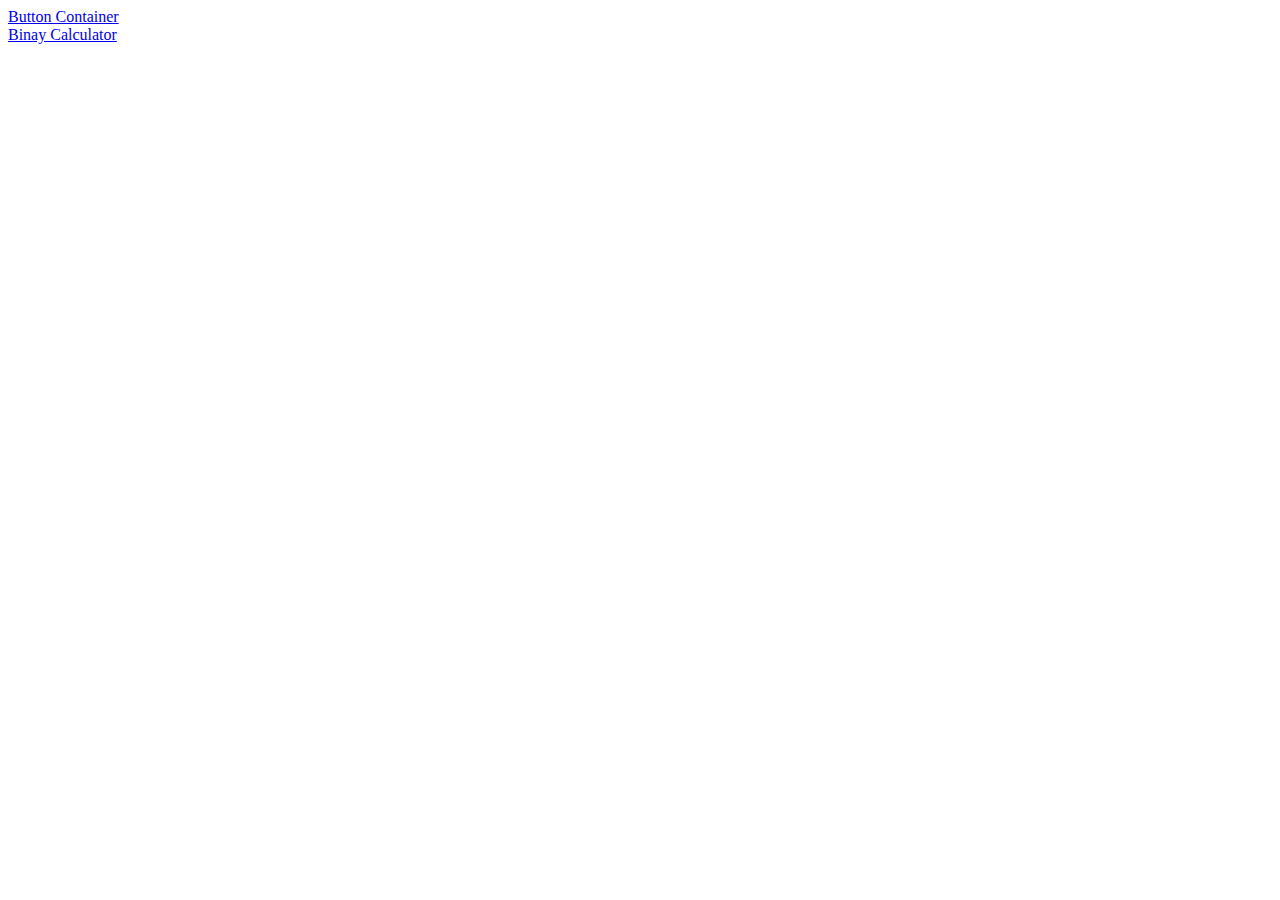
<file: index.html>
<!DOCTYPE html>
<html lang="en">
<head>
    <meta charset="UTF-8">
    <meta name="viewport" content="width=device-width, initial-scale=1.0">
    <meta http-equiv="X-UA-Compatible" content="ie=edge">
    <title>HackerRankSolutions</title>
</head>
<body>
    <div class="project">
    <a href="./10 Days of Javascript/ButtonsContainer/index.html"> Button Container </a>
    </div>
    <div class="project">
    <a href="./10 Days of Javascript/BinaryCalculator/index.html"> Binay Calculator </a>
    </div>
</body>
</html>
</file>
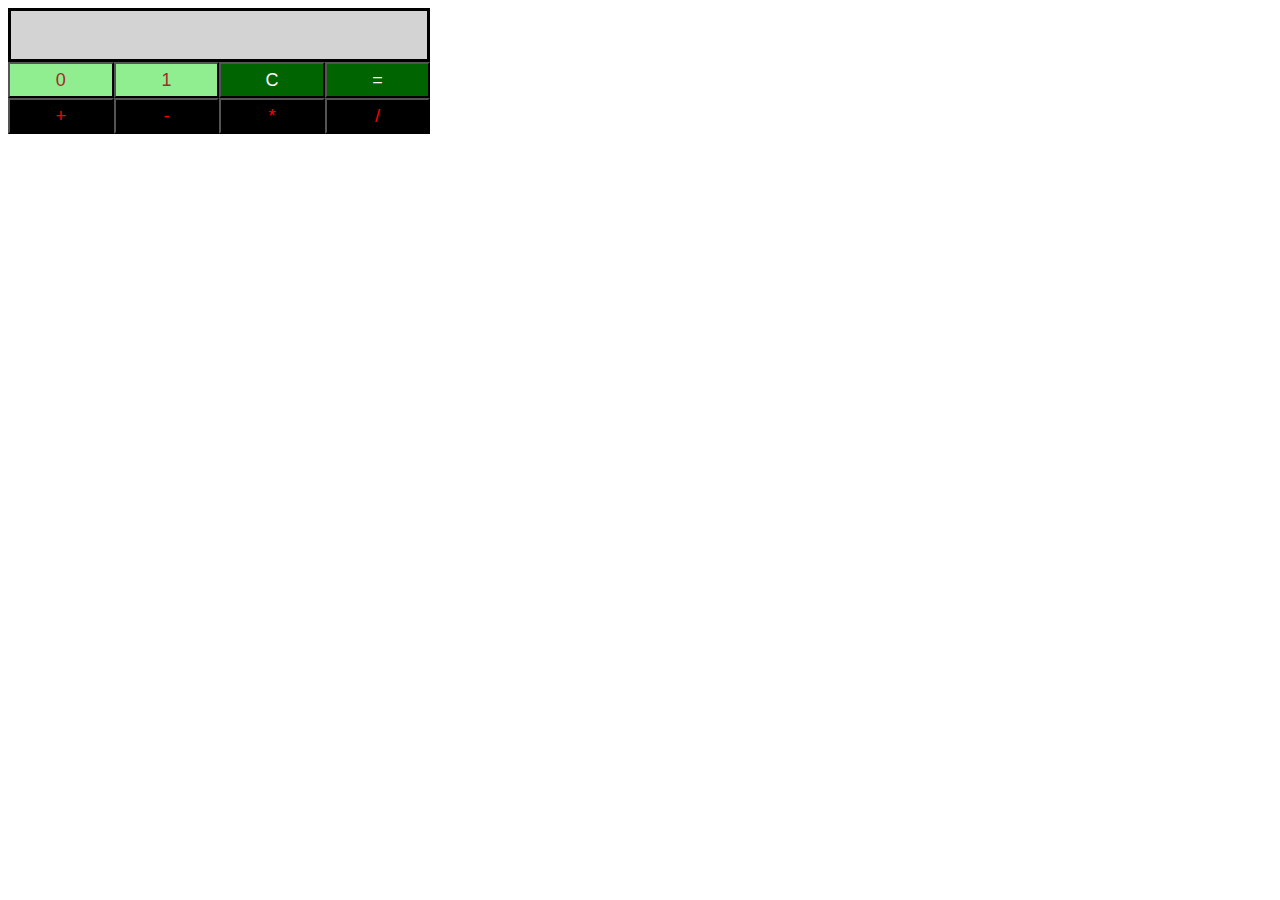
<file: 10 Days of Javascript/BinaryCalculator/index.html>
<!DOCTYPE html>
<html>
    <head>
        <meta charset="utf-8">
        <title>Binary Calculator</title>
         <link rel="stylesheet" href="css/binaryCalculator.css" type="text/css">
    </head>
    <body>
      <div id="res"></div>
      <div id="btns">
          
                <Button id="btn0">0</Button>
                <Button id="btn1">1</Button>
                <Button id="btnClr">C</Button>
                <Button id="btnEql">=</Button>
  
                <Button id="btnSum">+</Button>
                <Button id="btnSub">-</Button>
                <Button id="btnMul">*</Button>
                <Button id="btnDiv">/</Button>
           
        </div>
                  <script src="js/binaryCalculator.js" type="text/javascript"></script>
    </body>
</html>
</file>
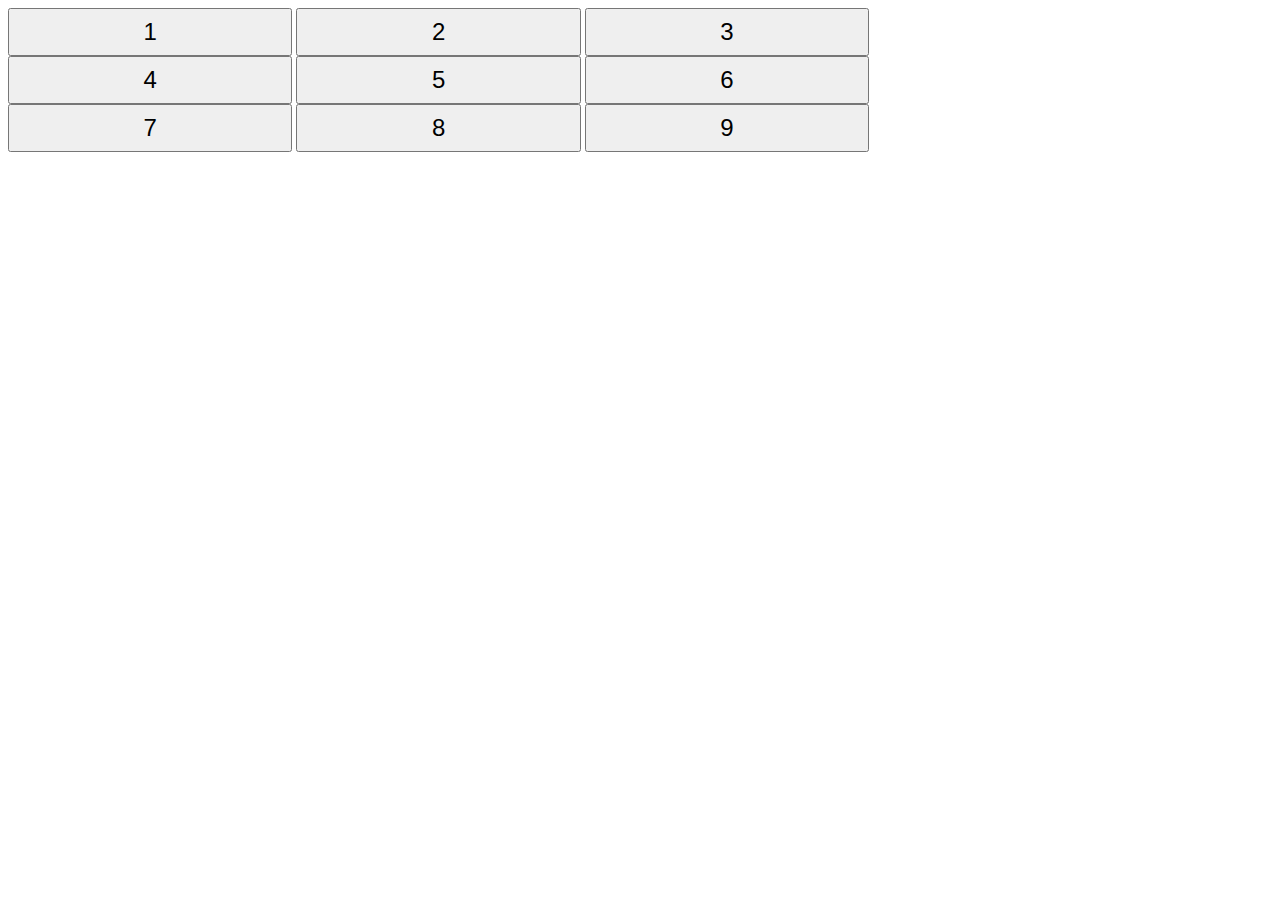
<file: 10 Days of Javascript/ButtonsContainer/index.html>
<!DOCTYPE html>
<html>
    <head>
        <meta charset="utf-8">
        <title>Binary Calculator</title>
         <link rel="stylesheet" href="css/buttonsGrid.css" type="text/css">
    </head>
    <body>
 
        <div id="btns">
        <Button id="btn1">1</Button>
        <Button id="btn2">2</Button>
        <Button id="btn3">3</Button>
        <Button id="btn4">4</Button>
        <Button id="btn5">5</Button>
        <Button id="btn6">6</Button>
        <Button id="btn7">7</Button>
        <Button id="btn8">8</Button>
        <Button id="btn9">9</Button>
        </div>
                  <script src="js/buttonsGrid.js" type="text/javascript"></script>
    </body>
</html>
</file>
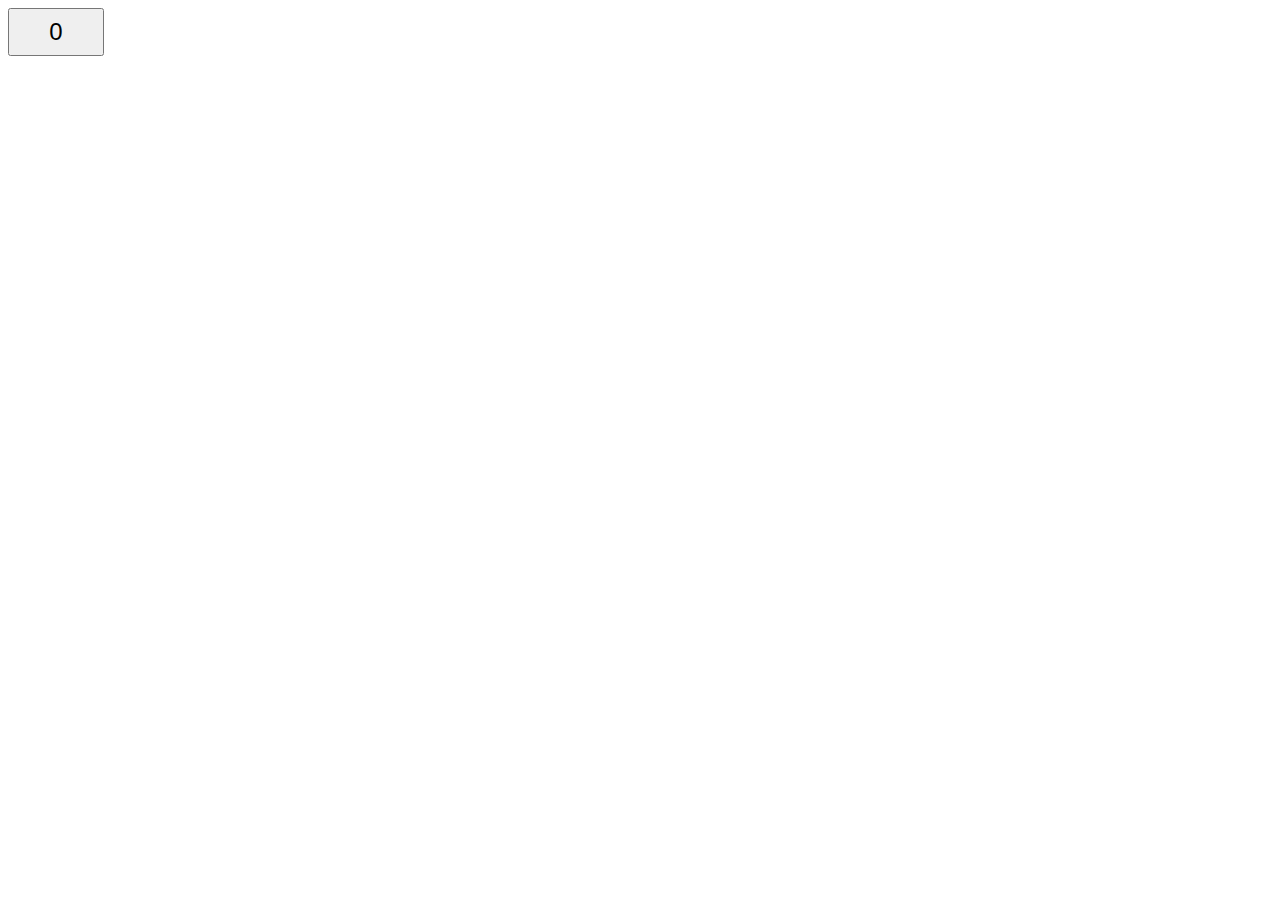
<file: 10 Days of Javascript/ButtonTest1/index.html>
<!DOCTYPE html>
<html>
    <head>
        <meta charset="utf-8">
        <title>Button</title>
         <link rel="stylesheet" href="css/button.css" type="text/css">
    </head>
    
    <body>
        <Button id="btn">0</Button>
    	<script src="js/button.js" type="text/javascript"></script>
    </body>
</html>
</file>
<file: 10 Days of Javascript/BinaryCalculator/css/binaryCalculator.css>
body{
   width: 33%; 
 }

#res{
background-color: lightgray;    
border: solid;
height: 48px;
font-size: 20px;

}


#btns button{
    width: 25%;
   height: 36px;
    font-size: 18px;
    margin: 0px;
    float: left;
}
#btn0 , #btn1{
  background-color:  lightgreen;
  color: brown;
}

#btnClr, #btnEql{
    background-color:  darkgreen;
   color: white;
}



#btnSum, #btnSub, #btnMul, #btnDiv{
    background-color:  black;
    color: red;
}
</file>
<file: 10 Days of Javascript/ButtonsContainer/css/buttonsGrid.css>
#btns{
width: 75%;
}

#btns button{
    width: 30%;
    height: 48px;
    font-size: 24px;
}
</file>
<file: 10 Days of Javascript/ButtonTest1/css/button.css>
#btn{
    width: 96px;
    height: 48px;
    font-size: 24px;
    
}
</file>
